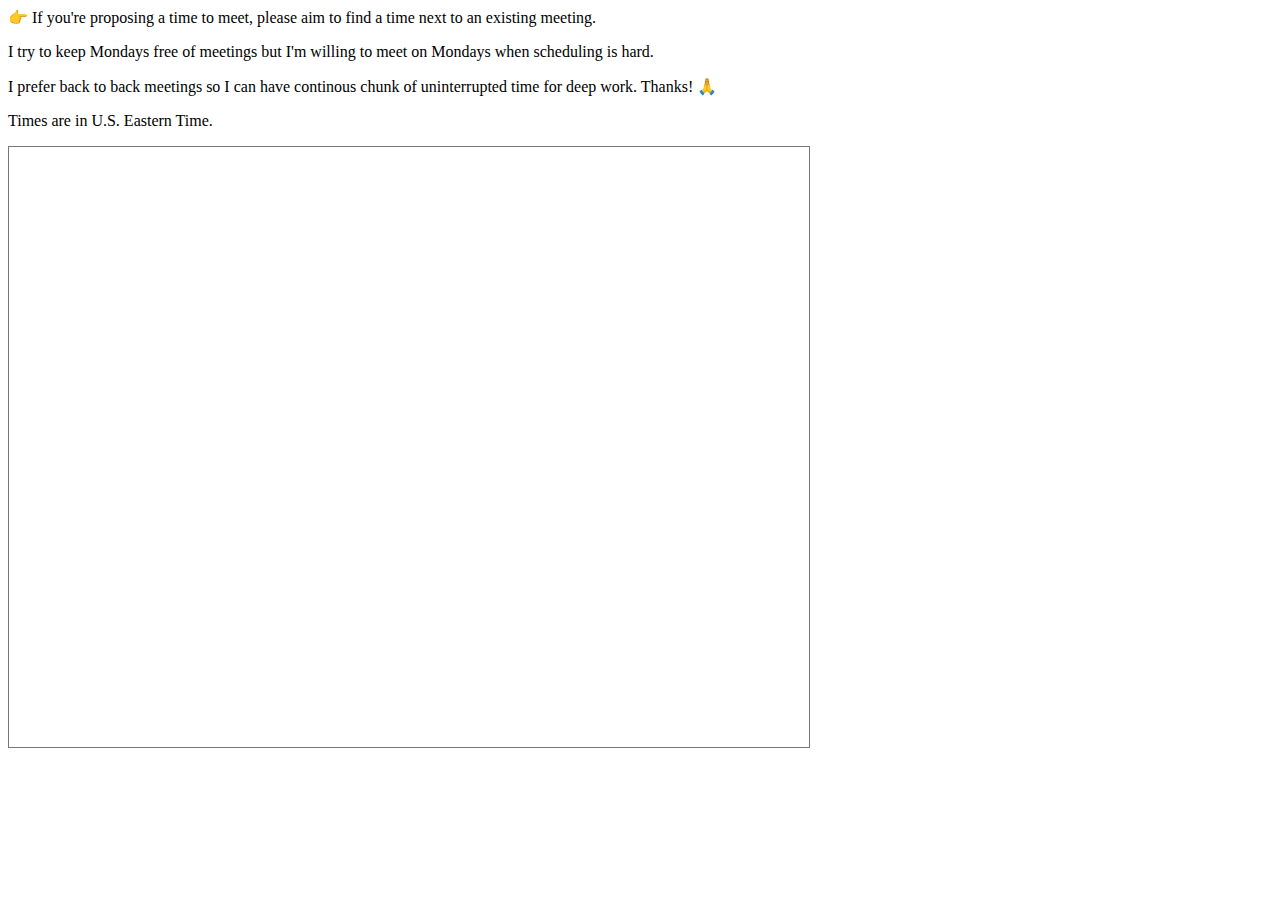
<file: calendar.html>
<html>
<head><title>My calendar</title>
<body>
  <p>👉 If you're proposing a time to meet, please aim to find a time next to an existing meeting. </p>
  <p>I try to keep Mondays free of meetings but I'm willing to meet on Mondays when scheduling is hard.</p>
  <p>I prefer back to back meetings so I can have continous chunk of uninterrupted time for deep work. Thanks! 🙏</p>
  <p>Times are in U.S. Eastern Time.</p>
<iframe src="https://calendar.google.com/calendar/embed?height=600&wkst=1&bgcolor=%23ffffff&ctz=America%2FNew_York&showTitle=0&showCalendars=0&showPrint=0&mode=WEEK&src=YW5kcmVzbWhAcHJpbmNldG9uLmVkdQ&src=YW5kcmVzbWhAYW5kcmVzbWguY29t&src=YW5kcmVzbWhAY3MucHJpbmNldG9uLmVkdQ&src=OTU5anVibmdrZ284cG9ta2szYTBycGRyMGdAZ3JvdXAuY2FsZW5kYXIuZ29vZ2xlLmNvbQ&color=%23EF6C00&color=%234285F4&color=%23F4511E&color=%237986CB" style="border:solid 1px #777" width="800" height="600" frameborder="0" scrolling="no"></iframe>
  
  </html>
</file>
